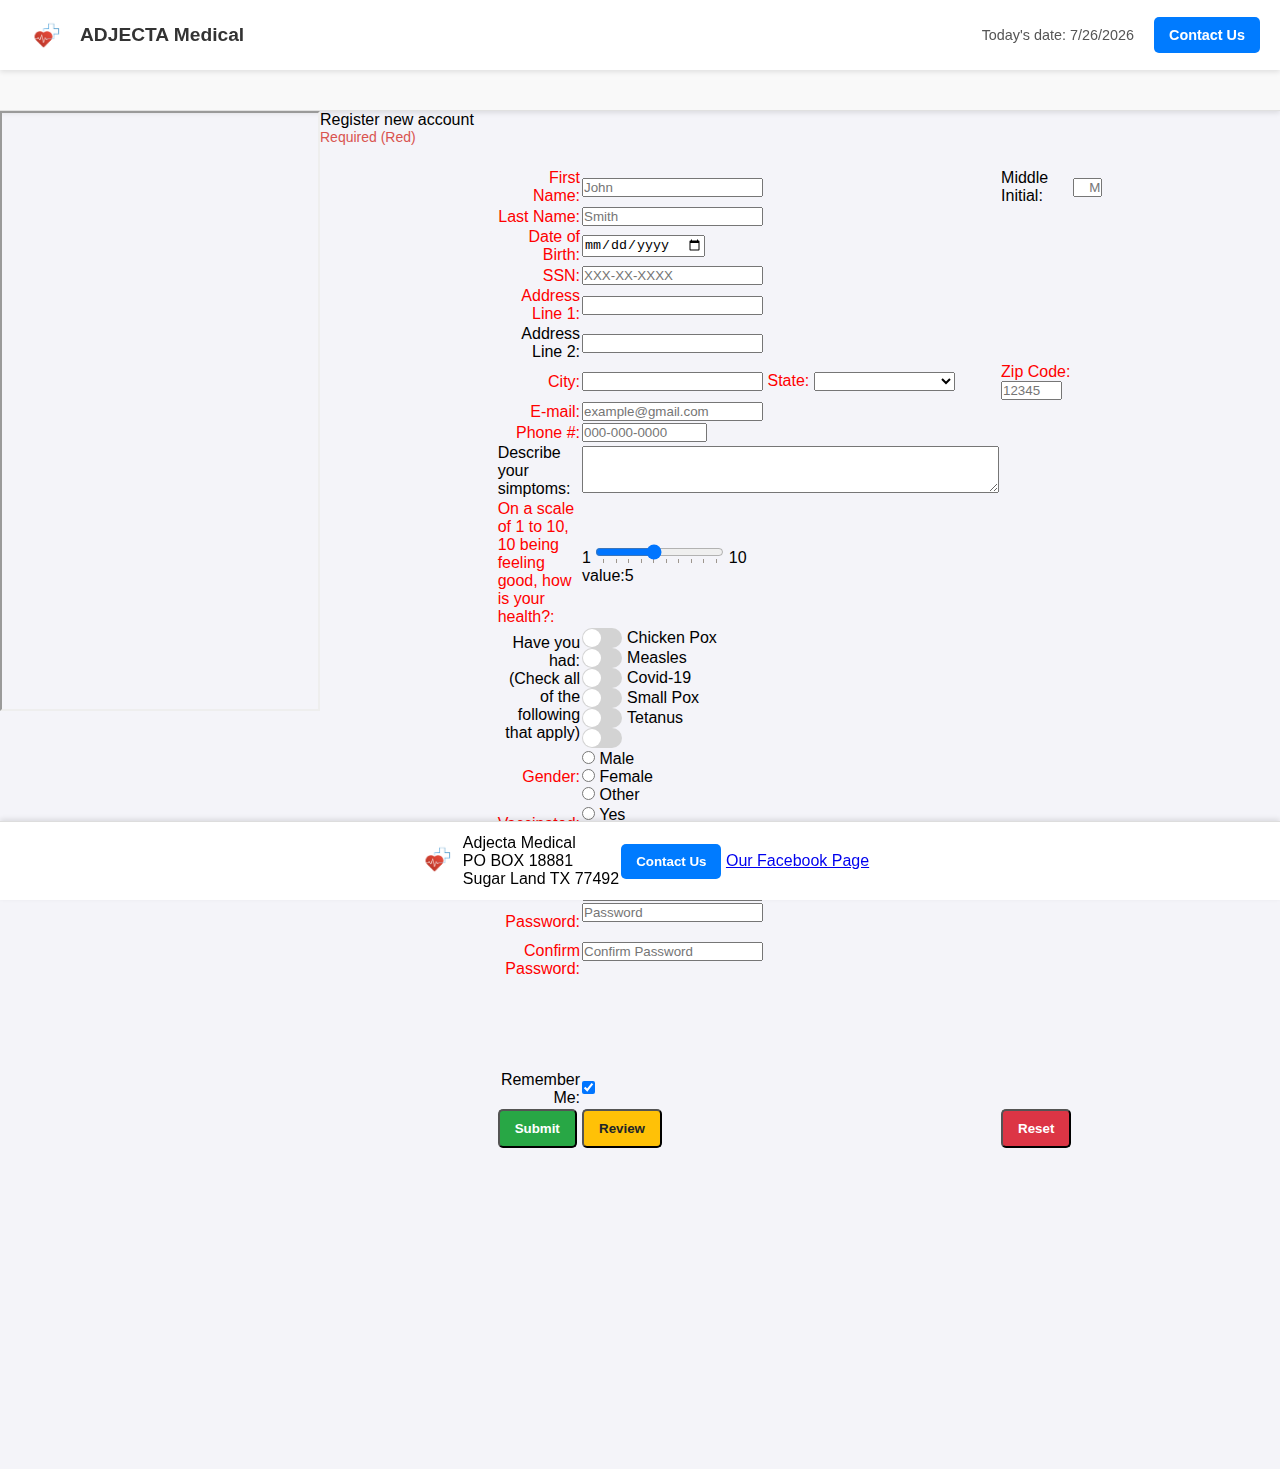
<file: index.html>
<!-- 
    Name: Nefeli Koumpouli  
    File: homework4.html
    Date Created: 2024-10-17
    Date Updated: 2024-11-07
    Purpose: MIS 7375 Extra Credit...  Learning HTML.
    Version: 2.0
-->

<!DOCTYPE html>

<html>

<head>
  <title>
    Reistration Form Homework 3.
  </title>
  <link rel="stylesheet" href="styles.css">

  <link rel="preconnect" href="https://fonts.googleapis.com">
  <link rel="preconnect" href="https://fonts.gstatic.com" crossorigin>
  <link href="https://fonts.googleapis.com/css2?family=Raleway:ital,wght@0,100..900;1,100..900&display=swap"
    rel="stylesheet">
  <script src="assignment4.js" defer></script>

</head>

<body>

  <header class="header">
    <div class="header-left">
      <img class="logo" src="medical-logo.jpg" alt="Medical Logo">
      <h2 class="medical">ADJECTA Medical</h2>
    </div>
    <div class="header-right">
      <div class="time">
        Today's date: <span id="today">Date goes here</span>
      </div>
      <button class="button1">Contact Us</button>
    </div>
  </header>


  <center class="center-banner">
    <span id="Welcome1"></span>
    <span id="Welcome2"></span>
  </center>

  <label id="newUserLabel" style="display: none;">
    <input type="checkbox" id="newUserCheckbox"> <span id="newUserText"></span>
  </label>


  <main>
    <h2 class="h2" id="greeting"></h2>

    <iframe src="https://www.greek-language.gr/certification/dbs/teachers/index.html"
      style="text-align: left; float: left; " name="iframe" height="600px" width="25%" title="iframe"></iframe>


    <form onsubmit="handleFormSubmit(event)" style="padding-bottom: 200px;" id="form" action="homework4-thankyou.html">
      <fieldset class="fieldset">
        <legend class="register">Register new account</legend>


        <table class="form">
          <tr colspan="3">
            <p class="required">
              Required (Red)

            </p>
          </tr>


          <div>
            <tr>
              <div>
                <td style="text-align: right; color: red;">
                  <label for="fname">First Name:</label>
                </td>

                <td class="box">
                  <input type="text" id="fname" placeholder="John" maxlength="30" minlength="1" name="fname" size="20"
                    autocomplete="on" required onblur="validateFirstName()"
                    title="1 to 30 characters. Only letters, apostrophes, and dashes allowed.">
                  <span id="firstNameMessage" class="messageerror"></span>


                </td>
                <td>
                  <label for="mname">Middle Initial:
                  </label>
                </td>
                <td>

                  <input style=" color: red; text-align: right;" type="text" id="mname" placeholder="M" maxlength="1"
                    pattern="[A-Za-z-''the 3rd']{0,}" size="1" name="mname"
                    title="1 character. Only letters allowed. Optional field.">
                </td>

              </div>

          </div>

          <div>
            <tr>
              <td style="text-align: right; color: red;">
                <label for="lname">Last Name:
                </label>
              </td>

              <td>
                <input type="text" id="lname" placeholder="Smith" maxlength="30" name="lname" autocomplete="on" required
                  onblur="validateLastName()"
                  title="1 to 30 characters. Letters, apostrophes, dashes, and numbers 2-5 allowed.">
                <span id="lastNameMessage" class="messageerror"></span>
              </td>
            </tr>

          </div>

          <tr>
            <td style="text-align: right; color: red;">
              <label for="dob">Date of Birth:</label>
            </td>
            <td>
              <input type="date" id="dob" required name="dob" onblur="validateBirthdate()">
              <span id="dob-error" class="messageerror"></span>
            </td>
          </tr>

          <tr>
            <td style="text-align: right; color: red;">
              <label for="SSN">SSN:</label>
            </td>
            <td>
              <input type="text" id="SSN" name="SSN" placeholder="XXX-XX-XXXX" required pattern="\d{3}-\d{2}-\d{4}"
                title="Please enter a valid SSN in the format XXX-XX-XXXX" onblur="validateSSN()" maxlength="11">
              <span id="ssn-error" class="messageerror"></span>
            </td>
          </tr>

          <tr>
            <td style="text-align: right; color: red;">
              <label for="Add1">Address Line 1:
              </label>

            </td>

            <td>
              <input type="text" id="Add1" required maxlength="30" name="add1" onblur="validateAdd1()"
                title="Address Line 1 must be between 2 and 30 characters.">
              <span id="add1-error" class="messageerror"></span>
            </td>

          </tr>

          <tr>
            <td style="text-align: right;">
              <label for="Add2">Address Line 2:
              </label>

            </td>

            <td>
              <input type="text" id="Add2" maxlength="30" name="add2" onblur="validateAdd2()">
              <span id="add2-error" class="messageerror"></span>
            </td>
          </tr>

          <tr>
            <td style="text-align: right; color: red;">
              <label for="city">City:
              </label>

            </td>

            <td>
              <input type="text" id="city" required maxlength="30" name="city" onblur="validateCity()"
                title="City must be between 2 and 30 characters.">

              <label style="color: red;" for="state">State:</label>
              <select name="State" id="state" required>
                <option value=""></option>
                <option value="AL">Alabama</option>
                <option value="AK">Alaska</option>
                <option value="AZ">Arizona</option>
                <option value="AR">Arkansas</option>
                <option value="CA">California</option>
                <option value="CO">Colorado</option>
                <option value="CT">Connecticut</option>
                <option value="DE">Delaware</option>
                <option value="DC">District Of Columbia</option>
                <option value="FL">Florida</option>
                <option value="GA">Georgia</option>
                <option value="HI">Hawaii</option>
                <option value="ID">Idaho</option>
                <option value="IL">Illinois</option>
                <option value="IN">Indiana</option>
                <option value="IA">Iowa</option>
                <option value="KS">Kansas</option>
                <option value="KY">Kentucky</option>
                <option value="LA">Louisiana</option>
                <option value="ME">Maine</option>
                <option value="MD">Maryland</option>
                <option value="MA">Massachusetts</option>
                <option value="MI">Michigan</option>
                <option value="MN">Minnesota</option>
                <option value="MS">Mississippi</option>
                <option value="MO">Missouri</option>
                <option value="MT">Montana</option>
                <option value="NE">Nebraska</option>
                <option value="NV">Nevada</option>
                <option value="NH">New Hampshire</option>
                <option value="NJ">New Jersey</option>
                <option value="NM">New Mexico</option>
                <option value="NY">New York</option>
                <option value="NC">North Carolina</option>
                <option value="ND">North Dakota</option>
                <option value="OH">Ohio</option>
                <option value="OK">Oklahoma</option>
                <option value="OR">Oregon</option>
                <option value="PA">Pennsylvania</option>
                <option value="PR">Puerto Rico</option>
                <option value="RI">Rhode Island</option>
                <option value="SC">South Carolina</option>
                <option value="SD">South Dakota</option>
                <option value="TN">Tennessee</option>
                <option value="TX">Texas</option>
                <option value="UT">Utah</option>
                <option value="VT">Vermont</option>
                <option value="VA">Virginia</option>
                <option value="WA">Washington</option>
                <option value="DC">Washington, D.C.</option>
                <option value="WV">West Virginia</option>
                <option value="WI">Wisconsin</option>
                <option value="WY">Wyoming</option>
              </select>
              <br>
              <span id="city-error" class="messageerror"></span>
            </td>

            <td>
              <label style="color: red;" for="zip">Zip Code:</label>
              <input type="text" id="zip" size="5" maxlength="10" placeholder="12345" required name="zip"
                onblur="validatezip()" pattern="\d{5}(-\d{4})?"
                title="Enter a 5-digit zip code or a 9-digit zip code with a dash (e.g., 12345-12345).">


              <span id="zip-error" class="messageerror"></span>

            </td>

          </tr>

          <tr>
            <td style="text-align: right; color: red;">
              <label for="email">E-mail:</label>

            </td>

            <td>
              <input type="email" id="email" placeholder="example@gmail.com" required name="email"
                onblur="validateEmail()" title="Please enter a valid email address (e.g. example@gmail.com)">
              <span id="emailMessage" class="messageerror"></span>
            </td>
          </tr>

          <tr>
            <td style="text-align: right; color: red;">
              <label for="phone">Phone #:</label>

            </td>

            <td>
              <input type="tel" id="phone" size="13" maxlength="13" name="phone" onblur="validatePhone()"
                placeholder="000-000-0000" pattern="[0-9]{3}-[0-9]{3}-[0-9]{4}"
                title="Phone number must be in the format 000-000-0000" required>
              <span id="phoneMessage" class="messageerror"></span>
            </td>
          </tr>

          <tr>
            <td class="text">
              <label for="textarea">Describe your simptoms:</label>
            </td>

            <td>
              <textarea name="textarea" id="textarea" rows="3" cols="50" placeholder="Write your text here.">
              </textarea>
            </td>
          </tr>

          <tr>
            <td style="color: red;" class="scale">
              <p>On a scale of 1 to 10, 10 being feeling good, how is your health?:</p>
            </td>

            <td>1
              <input class="slider" type="range" id="slide" min="1" max="10" value="5" list="range" required
                name="slide" oninput="updateValue(this.value)">
              10
              <p>value:<span id="demo">5</span></p>

              <datalist id="range">
                <option value="1"> <label for="1"></label></option>
                <option value="2"> <label for="2"></label></option>
                <option value="3"> <label for="3"></label></option>
                <option value="4"> <label for="4"></label></option>
                <option value="5"> <label for="5"></label></option>
                <option value="6"> <label for="6"></label></option>
                <option value="7"> <label for="7"></label></option>
                <option value="8"> <label for="8"></label></option>
                <option value="9"> <label for="9"></label></option>
                <option value="10"> <label for="10"></label></option>
              </datalist>
            </td>
          </tr>


          <tr>
            <td style="text-align: right;">
              <p>
                Have you had: <br> <span class="check"> (Check all of the following that apply)</span>
              </p>
          
              <td class="box">
                <div class="switch-container">
                  <input type="checkbox" id="1" name="symptoms" value="1" class="checkbox">
                  <label class="switch" for="1"></label>
                  <p>Chicken Pox</p>
                </div>
          
                <div class="switch-container">
                  <input type="checkbox" id="2" name="symptoms" value="2" class="checkbox">
                  <label for="2" class="switch"></label>
                  <p>Measles</p>
                </div>
          
                <div class="switch-container">
                  <input type="checkbox" id="3" name="symptoms" value="3" class="checkbox">
                  <label for="3" class="switch"></label>
                  <p>Covid-19</p>
                </div>
          
                <div class="switch-container">
                  <input type="checkbox" id="4" name="symptoms" value="4" class="checkbox">
                  <label for="4" class="switch"></label>
                  <p>Small Pox</p>
                </div>
          
                <div class="switch-container">
                  <input type="checkbox" id="5" name="symptoms" value="5" class="checkbox">
                  <label for="5" class="switch"></label>
                  <p>Tetanus</p>
                </div>
          
                <div class="switch-container">
                  <input type="checkbox" id="toggle" class="checkbox">
                  <label for="toggle" class="switch"></label>
                </div>
              </td>
            </td>
          </tr>
          

          <tr>
            <td style="text-align: right; color: red;" class="gender">
              <label for="gender">Gender:</label>
              <br>
            </td>

            <td class="boxx">
              <input required type="radio" id="male" name="gender" value="male">
              <label for="male">Male</label>
              <br>

              <input type="radio" id="female" name="gender" value="female">
              <label for="female">Female</label>
              <br>

              <input type="radio" id="other" name="gender" value="other">
              <label for="other">Other</label>
              <br>

            </td>
          </tr>

          <tr>
            <td td style="text-align: right; color: red;" class="vac">
              <p>Vaccinated:</p>
            </td>

            <td class="boxx">
              <input type="radio" id="yesvac" name="vac" value="yesvac">
              <label for="yesvac">Yes</label><br>


              <input type="radio" id="novac" name="vac" value="novac" required>
              <label for="novac">No</label><br>

            </td>
          </tr>

          <tr>
            <td td style="text-align: right; color: red;" class="ins">
              <p>Insuraned:</p>

            </td>

            <td class="boxx">
              <input type="radio" id="yesins" name="ins" value="yesins">
              <label for="yesins">Yes</label><br>


              <input type="radio" id="noins" name="ins" value="noins" required>
              <label for="noins">No</label><br>

            </td>
          </tr>


          <tr>
            <td style="text-align: right; color: red;">
              <label for="username">Username:</label>
            </td>
            <td>
              <input type="text" id="username" maxlength="30" minlength="5" name="username" placeholder="Username"
                required onblur="validateUsername()">
              <span id="usernameMessage" class="messageerror"></span>
            </td>
          </tr>

          <tr>
            <td style="text-align: right; color: red;">
              <label for="password">Password:</label>
            </td>
            <td>
              <input type="password" id="password" required placeholder="Password" name="pswrd" maxlength="30"
                minlength="8" onblur="validatePassword()" onkeydown="checkCapsLock(event, 'password')"
                pattern="(?=.*\d)(?=.*[a-z])(?=.*[A-Z])(?=.*[\W_]).{8,30}">
              <p id="passwordMessage" class="messageerror"></p>
              <!-- <p id="capsLockWarning" style="color: red; display: none;">Caps Lock is ON</p> -->
              <span style="color: rgb(128, 0, 0);" class="messageerror" id="msPassword"></span> <br />
            </td>
          </tr>


          <tr>
            <td style="vertical-align: top; text-align: right; color: red;">
              <label for="repassword">Confirm Password:</label>
            </td>
            <td>
              <input type="password" id="repassword" placeholder="Confirm Password" required name="repassword"
                onblur="confirmPassword()" onkeydown="checkCapsLock(event, 'passwordConfirm')">
              <p id="repasswordMessage" class="messageerror"></p>
              <div class="pwd-message">
                <span class="messageerror" id="ms1"></span> <br />
                <span class="messageerror" id="ms2"></span> <br />
                <span class="messageerror" id="ms4"></span> <br />
                <span class="messageerror" id="ms5"></span> <br />
                <span class="messageerror" id="ms6"></span> <br />
                <div id="showinput"></div>
                <span style="color: rgb(128, 0, 0);" class="messageerror" id="ms3"></span> <br />
              </div>
            </td>
          </tr>


          <tr>
            <td style="text-align: right;">
              <label for="rememberMe">Remember Me:</label>
            </td>
            <td>
              <input type="checkbox" id="rememberMe" name="rememberMe" checked onchange="handleRememberMe()">
            </td>
          </tr>

          <tr>
            <td>
              <input type="submit" class="submit" value="Submit">
            </td>

            <td>
              <button type="button" class="review" id="reviewButton" onclick="reviewFunction()">Review</button>
            </td>

            <td>
              <input class="reset" type="reset">
            </td>
          </tr>



        </table>
      </fieldset>
    </form>


    </div>

    <div id="newUserCheckbox" style="display: none;">
      <label>
        <input type="checkbox" id="notUser" onclick="handleNewUser()">
        Not <span id="currentUser"></span>? Click here to start as a new user.
      </label>
    </div>

    <!-- Modal structure -->
    <div id="reviewModal" class="modal">
      <div class="modal-content">
        <span class="close-btn" id="closeModal">&times;</span>
        <h2>Check your entries</h2>
        <p>Please review your form data before submitting.</p>
        <p id="reviewMessage" hidden style="color: red;">Please enter the required fields to enable submit.</p>
        <div id="formDataContainer"></div>
        <button id="submitReview" class="modal-btn" type="button" onclick="handleModalSubmit()">Submit</button>
        <button id="closeReview" class="modal-btn">Go back</button>
      </div>
    </div>


  </main>

  <footer class="footer">
    <table class="foot">
      <tr>
        <td>
          <img class="logo" src="medical-logo.jpg">
        </td>
        <td>
          <p>Adjecta Medical</p>
          <div>
            <p>PO BOX 18881</p>
          </div>
          <div>
            <p>Sugar Land TX 77492</p>
          </div>
        </td>
        <td class="footer-right">
          <button class="button">Contact Us</button>
          <a href="https://www.facebook.com/groups/3557965574428513" target="_blank">
            Our Facebook Page
          </a>
        </td>
      </tr>

    </table>

  </footer>

  <p id="outputformdata"></p>
</body>

</html>
</file>
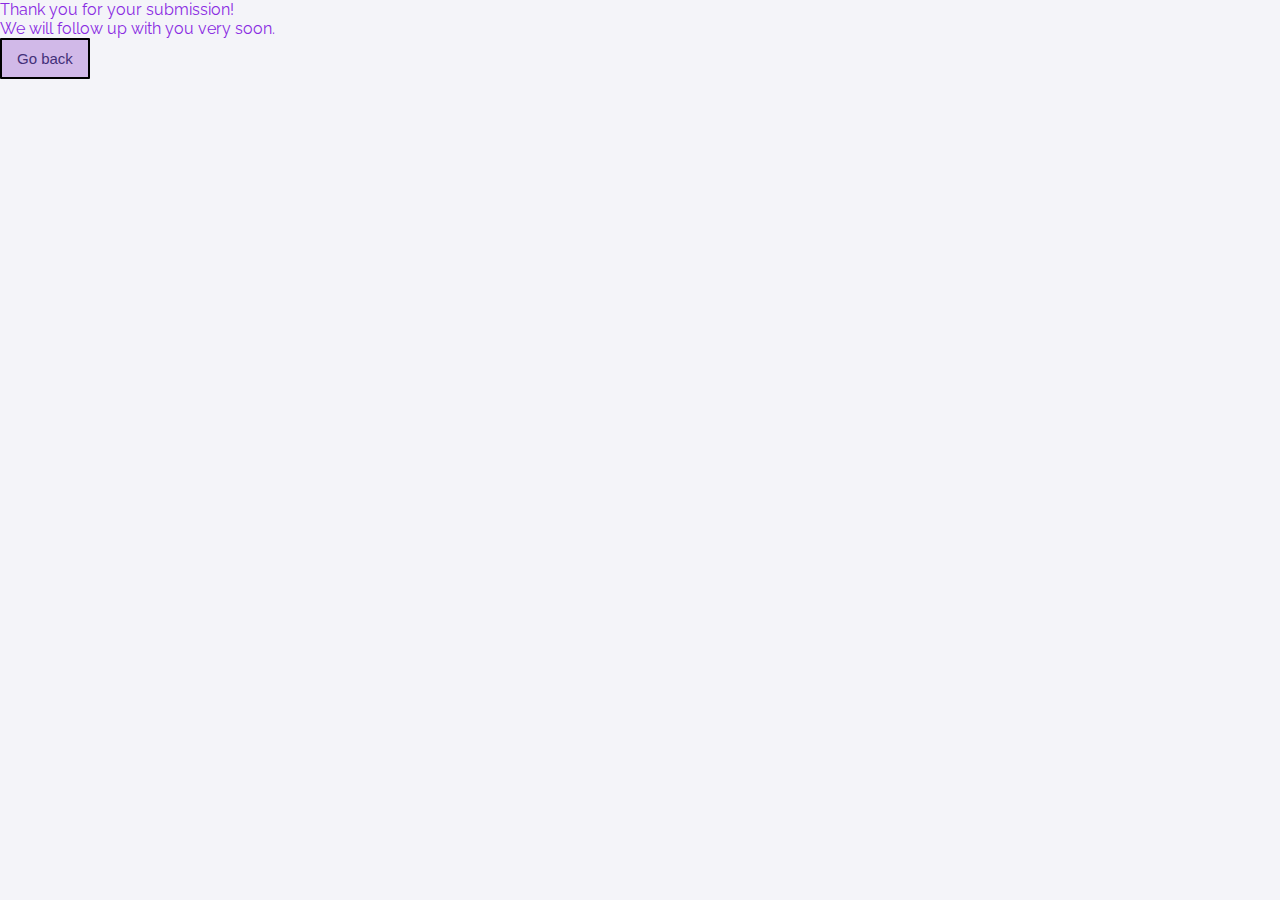
<file: homework4-thankyou.html>
<!-- 
    Name: Nefeli Koumpouli  
    File: homework4.html
    Date Created: 2024-10-17
    Date Updated: 2024-11-07
    Purpose: MIS 7375 Extra Credit...  Learning HTML.
    Version: 2.0
-->

<html>
  <head>
    <title>
      Thank you!
    </title>
    <link rel="stylesheet" href="styles.css">

    <style>
      
      .button {
        border: 2px;
        border-radius: 1px;
        border-width: 2px;
        border-color: black;
        border-style: double;
        cursor: pointer;
        font-size: 15px;
        font-weight: 400;
        text-align: top;
        color: rgb(67, 48, 121);
        background-color: rgb(209, 185, 232);
        text-decoration: none;
        
      }

      .button:hover
          {
          font-weight: bold;

          color: rgb(59, 15, 101);
          cursor: pointer;

         }

      .button:active
        {
          color: rgb(0, 0, 0);
          opacity: 0.5;
        } 

      .par {
        font-family: raleway;
        color: blueviolet;
      }

     
    </style>

    <link rel="preconnect" href="https://fonts.googleapis.com">
    <link rel="preconnect" href="https://fonts.gstatic.com" crossorigin>
    <link href="https://fonts.googleapis.com/css2?family=Raleway:ital,wght@0,100..900;1,100..900&display=swap" rel="stylesheet">

  </head>
  <body>
    
      <p class="par">Thank you for your submission!<br>
      We will follow up with you very soon. </p>
      <form action="index.html">
          <input class="button" type="submit" value="Go back">

  </body>
</file>
<file: styles.css>
/*
 Name: Nefeli Koumpouli  
    File: styles.css
    Date Created:  2024-10-17
    Date Updated: 2024-10-20
    Purpose: MIS 7375 CSS Extra Credit....
    Version: 2.0
    */

/* General Reset */
* {
  margin: 0;
  padding: 0;
  box-sizing: border-box;
}

/* General Body Styling */
body {
  background-color: #f4f4f9;
  font-family: 'Arial', sans-serif;
}

/* Header Styling */
.header {
  position: sticky;
  top: 0;
  z-index: 1000;
  background-color: #ffffff;
  box-shadow: 0 2px 5px rgba(0, 0, 0, 0.1);
  padding: 10px 20px;
  display: flex;
  justify-content: space-between;
  align-items: center;
}

.header-left {
  display: flex;
  align-items: center;
  gap: 10px;
}

.logo {
  height: 50px;
  width: auto;
}

.medical {
  font-size: 1.2rem;
  font-weight: 600;
  color: #333;
}

.header-right {
  display: flex;
  align-items: center;
  gap: 20px;
}

.time {
  font-size: 0.9rem;
  color: #555;
}

.button1 {
  background-color: #007bff;
  color: white;
  border: none;
  border-radius: 5px;
  padding: 8px 16px;
  font-size: 0.9rem;
  cursor: pointer;
  transition: background-color 0.3s ease;
}

.button1:hover {
  background-color: #0056b3;
}

/* Banner Styling */
.center-banner {
  display: flex;
  flex-direction: column;
  align-items: center;
  justify-content: center;
  background-color: #f9f9f9;
  padding: 15px 20px;
  border-bottom: 1px solid #e0e0e0;
  box-shadow: 0 2px 5px rgba(0, 0, 0, 0.1);
}

.center-banner #Welcome1 {
  font-size: 1.15rem;
  font-weight: bold;
  color: #333333;
  margin-bottom: 10px;
  text-align: center;
}

.center-banner #Welcome2 {
  font-size: 1rem;
  color: #555555;
  text-align: center;
}

.center-banner #Welcome2 a {
  color: #007bff;
  text-decoration: underline;
  transition: color 0.3s ease;
}

.center-banner #Welcome2 a:hover {
  color: #0056b3;
  text-decoration: none;
}

/* New User Label Styling */
#newUserLabel {
  display: flex;
  align-items: center;
  gap: 10px;
  background-color: #f9f9f9;
  border: 1px solid #e0e0e0;
  padding: 10px 15px;
  border-radius: 5px;
  box-shadow: 0 2px 5px rgba(0, 0, 0, 0.1);
  cursor: pointer;
  justify-content: center;
  text-align: center;
  transition: background-color 0.3s ease, box-shadow 0.3s ease;
}

#newUserLabel:hover {
  background-color: #f1f1f1;
  box-shadow: 0 4px 8px rgba(0, 0, 0, 0.2);
}

#newUserCheckbox {
  width: 18px;
  height: 18px;
  accent-color: #007bff;
  cursor: pointer;
}

#newUserText {
  font-size: 1rem;
  color: #333333;
}

/* Button Styling */
.button,
.button1,
.submit,
.reset,
.review {
  border-radius: 5px;
  font-weight: 600;
  cursor: pointer;
  padding: 10px 15px;
  transition: background-color 0.3s, color 0.3s;
}

.button {
  background-color: #007bff;
  color: #ffffff;
  border: none;
}

.button:hover {
  background-color: #0056b3;
}

.submit {
  background-color: #28a745;
  color: #ffffff;
}

.submit:hover {
  background-color: #218838;
}

.reset {
  background-color: #dc3545;
  color: #ffffff;
}

.reset:hover {
  background-color: #c82333;
}

.review {
  background-color: #ffc107;
  color: #212529;
}

.review:hover {
  background-color: #e0a800;
}

/* Form and Container Styling */
.form {
  max-width: 500px;
  margin: 20px auto;
}

fieldset {
  border: none;
  margin-bottom: 20px;
}

.required {
  color: #d9534f;
  font-size: 14px;
}

/* Footer Styling */
.footer {
  position: sticky;
  bottom: 0;
  width: 100%;
  background-color: #ffffff;
  border-top: 1px solid #ddd;
  padding: 10px 20px;
  display: flex;
  justify-content: center;
  align-items: center;
  box-shadow: 0 -2px 5px rgba(0, 0, 0, 0.1);
  z-index: 1000;
}

.footer-content {
  display: flex;
  justify-content: space-between;
  width: 100%;
  max-width: 1200px;
  align-items: center;
}

.footer-right {
  text-align: right;
  flex-shrink: 0;
}

/* Modal Styling */
.modal {
  display: none;
  position: fixed;
  top: 0;
  left: 0;
  width: 100%;
  height: 100%;
  background-color: rgba(0, 0, 0, 0.5);
  z-index: 1000;
  overflow: auto;
}

.modal-content {
  position: relative;
  margin: 5% auto;
  padding: 20px;
  width: 50%;
  max-width: 600px;
  background-color: white;
  border-radius: 10px;
  box-shadow: 0 4px 8px rgba(0, 0, 0, 0.2);
  max-height: 80vh;
  overflow-y: auto;
}

.close-btn {
  position: absolute;
  top: 10px;
  right: 10px;
  font-size: 1.5rem;
  cursor: pointer;
}

.modal-btn {
  margin: 10px 5px;
  padding: 10px 20px;
  background-color: #007bff;
  color: white;
  border: none;
  border-radius: 5px;
  cursor: pointer;
}

.modal-btn:hover {
  background-color: #0056b3;
}

/* Disabled Button Styling */
button:disabled,
button[disabled] {
  margin: 10px 5px;
  padding: 10px 20px;
  border: 1px solid #999999;
  background-color: #cccccc;
  color: #666666;
  border-radius: 5px;
}

/* Responsive Design */
@media (max-width: 768px) {
  .header {
    flex-direction: column;
    align-items: center;
    text-align: center;
  }

  .header-right {
    flex-direction: column;
    align-items: center;
    width: 100%;
    margin-top: 10px;
  }

  .time {
    text-align: center;
    width: 100%;
  }

  .button1 {
    align-self: center;
  }

  .footer {
    padding: 10px 15px;
  }

  .footer-content {
    flex-direction: column;
    text-align: center;
  }

  .footer-right {
    text-align: center;
    margin-top: 10px;
  }
}





.switch-container {
  display: flex;
  align-items: center;
  gap: 5px; /* Space between the switch and the text */
}

.switch {
  position: relative;
  display: inline-block;
  width: 40px;
  height: 20px;
  background-color: lightgray;
  border-radius: 20px;
}

.switch::after {
  content: '';
  position: absolute;
  width: 18px;
  height: 18px;
  border-radius: 50%;
  background-color: white;
  top: 1px;
  left: 1px;
  transition: all 0.3s;
}

.checkbox:checked + .switch::after {
  left: 20px;
}

.checkbox:checked + .switch {
  background-color: #7983ff;
}

.checkbox {
  display: none;
}
</file>
